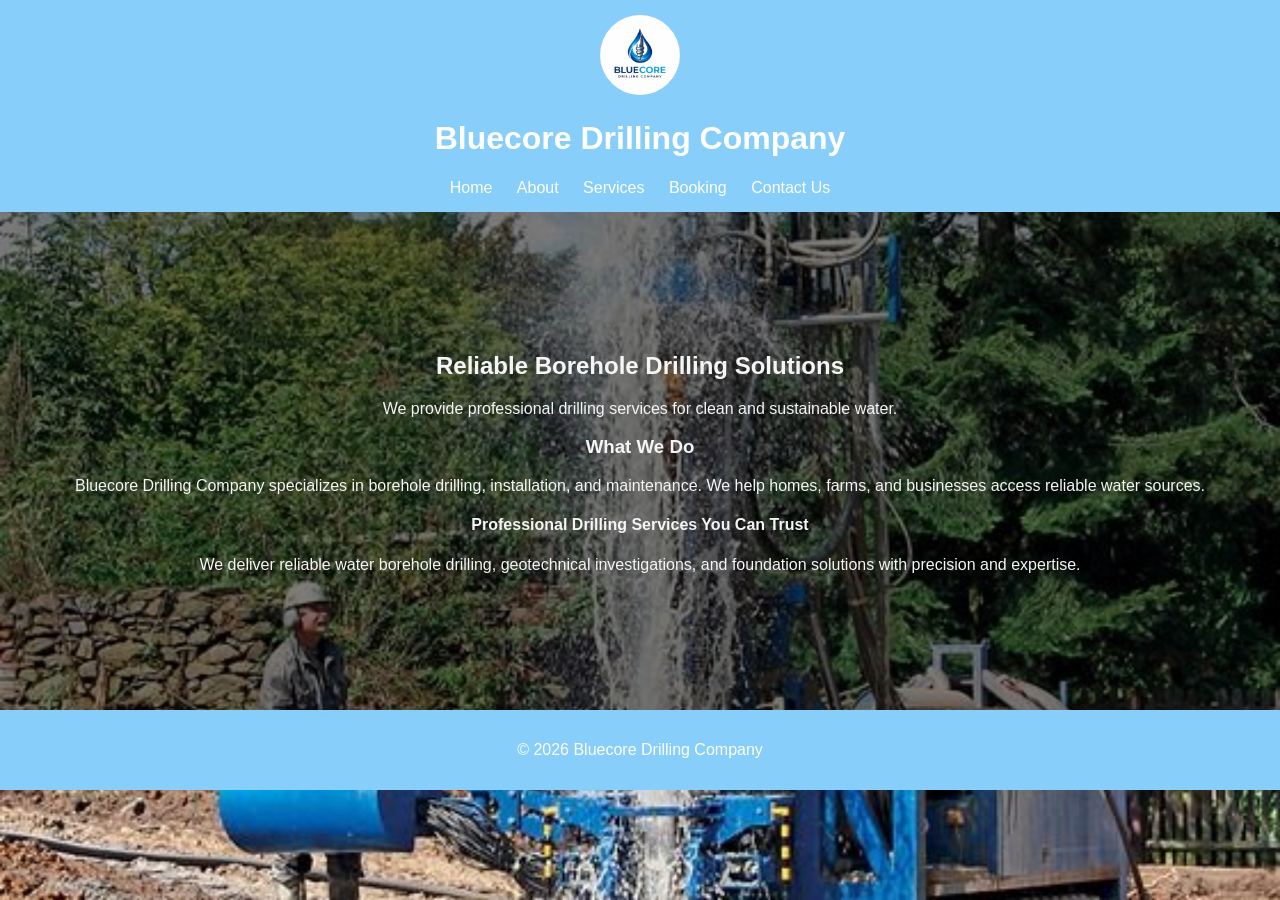
<file: index.html>
<!DOCTYPE html>
<html>
<head>
    <title>Bluecore Drilling Company</title>
    <link rel="stylesheet" href="style.css">
    <link rel="stylesheet" href="https://cdnjs.cloudflare.com/ajax/libs/font-awesome/6.5.0/css/all.min.css">
   
</head>
<body class="index" style="background-image: url('images/pic5.jpeg');
background-size: cover;
background-position: center;">

<header>
    <img src="images/logo.jpeg" alt="logo" class="logo">
      <h1>Bluecore Drilling Company</h1>
     <nav>
        <a href="index.html">Home</a>
         <a href="about.html">About</a>
        <a href="services.html">Services</a>
        <a href="booking.html">Booking</a>
        <a href="contact.html">Contact Us</a>
    </nav>
   
</header>
<center>
<section class="hero">
    <h2>Reliable Borehole Drilling Solutions</h2>
    <p>We provide professional drilling services for clean and sustainable water.</p>
    <h3>What We Do</h3>
    <p>
        Bluecore Drilling Company specializes in borehole drilling, installation,
        and maintenance. We help homes, farms, and businesses access reliable water sources.
    </p>
  <h4>Professional Drilling Services You Can Trust</h4>
  <p>We deliver reliable water borehole drilling, geotechnical investigations, and foundation solutions with precision and expertise.</p>
  
</section>
</center>
<footer>
    <p>&copy; 2026 Bluecore Drilling Company</p>
</footer>


</body>

</html>
</file>
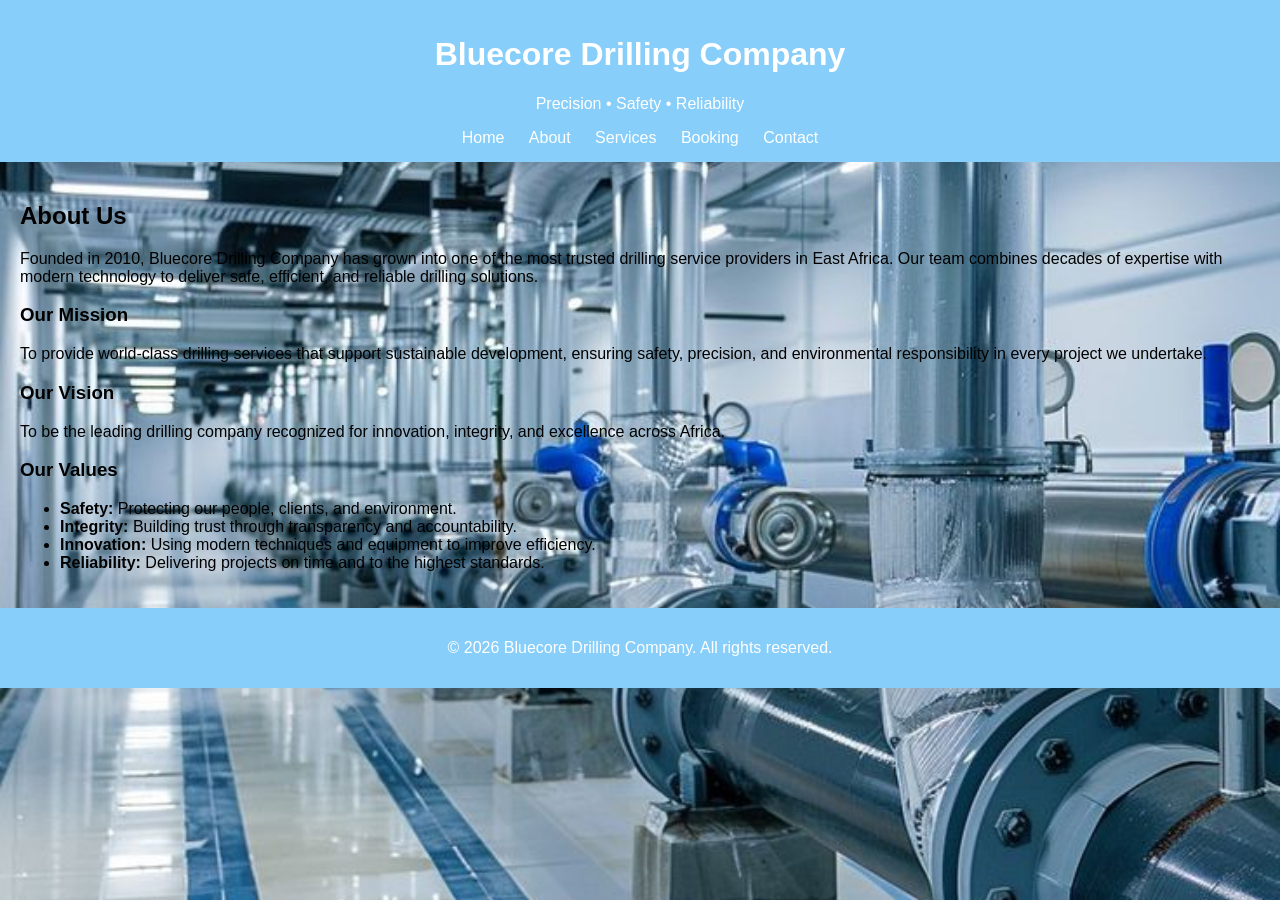
<file: about.html>
<!DOCTYPE html>
<html lang="en">
<head>
  <meta charset="UTF-8">
  <meta name="viewport" content="width=device-width, initial-scale=1.0">
  <title>BlueCore Drilling Company- About Us</title>
  <link rel="stylesheet" href="style.css">
  <link rel="stylesheet" href="https://cdnjs.cloudflare.com/ajax/libs/font-awesome/6.5.0/css/all.min.css">
</head>
<body class="about" style="background-image: url('images/pic4.jpeg');
background-size: cover;
background-position: center;"
>
  <header>
    <h1>Bluecore Drilling Company</h1>
    <p>Precision • Safety • Reliability</p>
 

  <nav>
    <a href="index.html">Home</a>
    <a href="about.html">About</a>
    <a href="services.html">Services</a>
    <a href="booking.html">Booking</a>
    
    <a href="contact.html">Contact</a>
  </nav>
 </header>
  <section>
    <h2>About Us</h2>
    <p>Founded in 2010, Bluecore Drilling Company has grown into one of the most trusted drilling service providers in East Africa. Our team combines decades of expertise with modern technology to deliver safe, efficient, and reliable drilling solutions.</p>

    <h3>Our Mission</h3>
    <p>To provide world‑class drilling services that support sustainable development, ensuring safety, precision, and environmental responsibility in every project we undertake.</p>

    <h3>Our Vision</h3>
    <p>To be the leading drilling company recognized for innovation, integrity, and excellence across Africa.</p>

    <h3>Our Values</h3>
    <ul>
      <li><strong>Safety:</strong> Protecting our people, clients, and environment.</li>
      <li><strong>Integrity:</strong> Building trust through transparency and accountability.</li>
      <li><strong>Innovation:</strong> Using modern techniques and equipment to improve efficiency.</li>
      <li><strong>Reliability:</strong> Delivering projects on time and to the highest standards.</li>
    </ul>
  </section>

  <footer>
    <p>&copy; 2026 Bluecore Drilling Company. All rights reserved.</p>
  </footer>
</body>
</html>
</file>
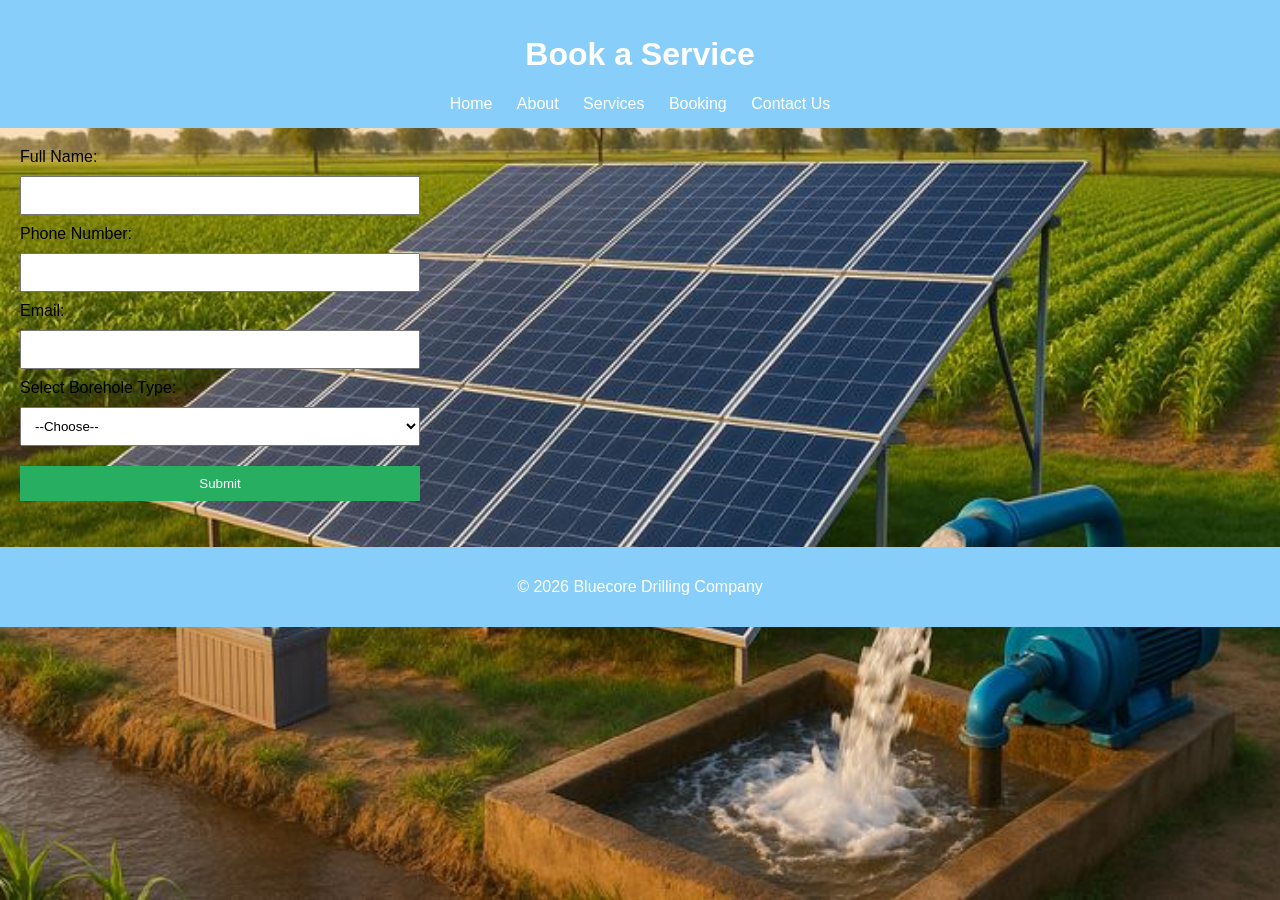
<file: booking.html>
<!DOCTYPE html>
<html>
<head>
    <title>Booking - Bluecore Drilling Company</title>
    <link rel="stylesheet" href="style.css">
    <link rel="stylesheet" href="https://cdnjs.cloudflare.com/ajax/libs/font-awesome/6.5.0/css/all.min.css">
</head>
<body class="booking"  style="background-image: url('images/pic1.jfif');
background-size: cover;
background-position: center;">

<header>
    <h1>Book a Service</h1>
    <nav>
        <a href="index.html">Home</a>
         <a href="about.html">About</a>
        <a href="services.html">Services</a>
        <a href="booking.html">Booking</a>
        <a href="contact.html">Contact Us</a>
    </nav>
</header>

<section>
    <form id="bookingForm">
        <label>Full Name:</label>
        <input type="text" required>

        <label>Phone Number:</label>
        <input type="tel" required>

        <label>Email:</label>
        <input type="email" required>

        <label>Select Borehole Type:</label>
        <select required>
            <option value="">--Choose--</option>
            <option>Manual Borehole</option>
            <option>Automatic (Solar Powered)</option>
        </select>

        <button type="submit">Submit</button>
    </form>

    <p id="message"></p>
</section>

<script>
document.getElementById("bookingForm").addEventListener("submit", function(e) {
    e.preventDefault();
    document.getElementById("message").innerText = "Booking submitted successfully!";
});
</script>

<footer>
    <p>&copy; 2026 Bluecore Drilling Company</p>
</footer>

</body>
</html>
</file>
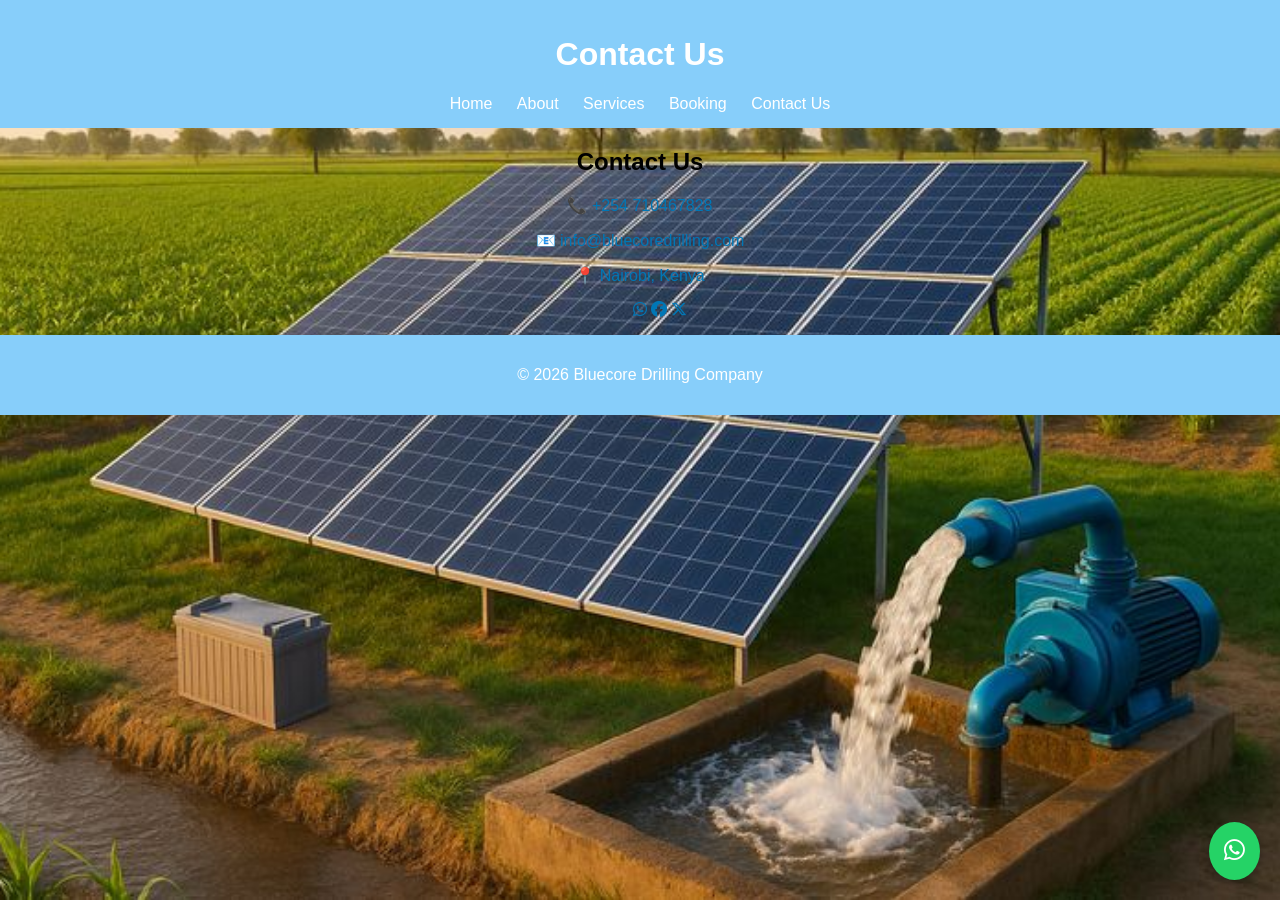
<file: contact.html>
<!DOCTYPE html>
<html>
<head>
    <title>Contact Us - Bluecore Drilling Company</title>
    <link rel="stylesheet" href="style.css">
    <link rel="icon" href="favicon.png">
    <link rel="stylesheet" href="https://cdnjs.cloudflare.com/ajax/libs/font-awesome/6.5.0/css/all.min.css">
    
</head>
<body class="contact" style="background-image: url('images/pic1.jfif');
background-size: cover;
background-position: center;">

<header>
    <h1>Contact Us</h1>
    <nav>
        <a href="index.html">Home</a>
         <a href="about.html">About</a>
        <a href="services.html">Services</a>
        <a href="booking.html">Booking</a>
        <a href="contact.html">Contact Us</a>
        
    </nav>
</header>
<center>
<div class="content">
    <h2>Contact Us</h2>

    <!-- Phone -->
    <p>
        📞 
        <a href="tel:+254710467828">
            +254 710467828
        </a>
    </p>

    <!-- Email -->
    <p>
        📧 
        <a href="mailto:info@bluecoredrilling.com?subject=Service Inquiry&body=Hello Roots Drilling Company,">
            info@bluecoredrilling.com
        </a>
    </p>

    <!-- Location -->
    <p>
        📍 
        <a href="https://www.google.com/maps?q=Nairobi,Kenya" target="_blank">
            Nairobi, Kenya
        </a>
    </p>

    <!-- Social Icons -->
     <ul>
    <div class="social-icons">
        <a href="https://wa.me/254710467828" target="_blank">
            <i class="fab fa-whatsapp"></i>
        </a>

        <a href="#" target="_blank">
            <i class="fab fa-facebook"></i>
        </a>

        <a href="#" target="_blank">
            <i class="fab fa-x-twitter"></i>
        </a>
    </div>
</ul>

<footer>
    <p>&copy; 2026 Bluecore Drilling Company</p>
</footer>
<a href="https://wa.me/254710467828" class="whatsapp-float" target="_blank">
    <i class="fab fa-whatsapp"></i>
</a>
</center>
</body>
</html>
</file>
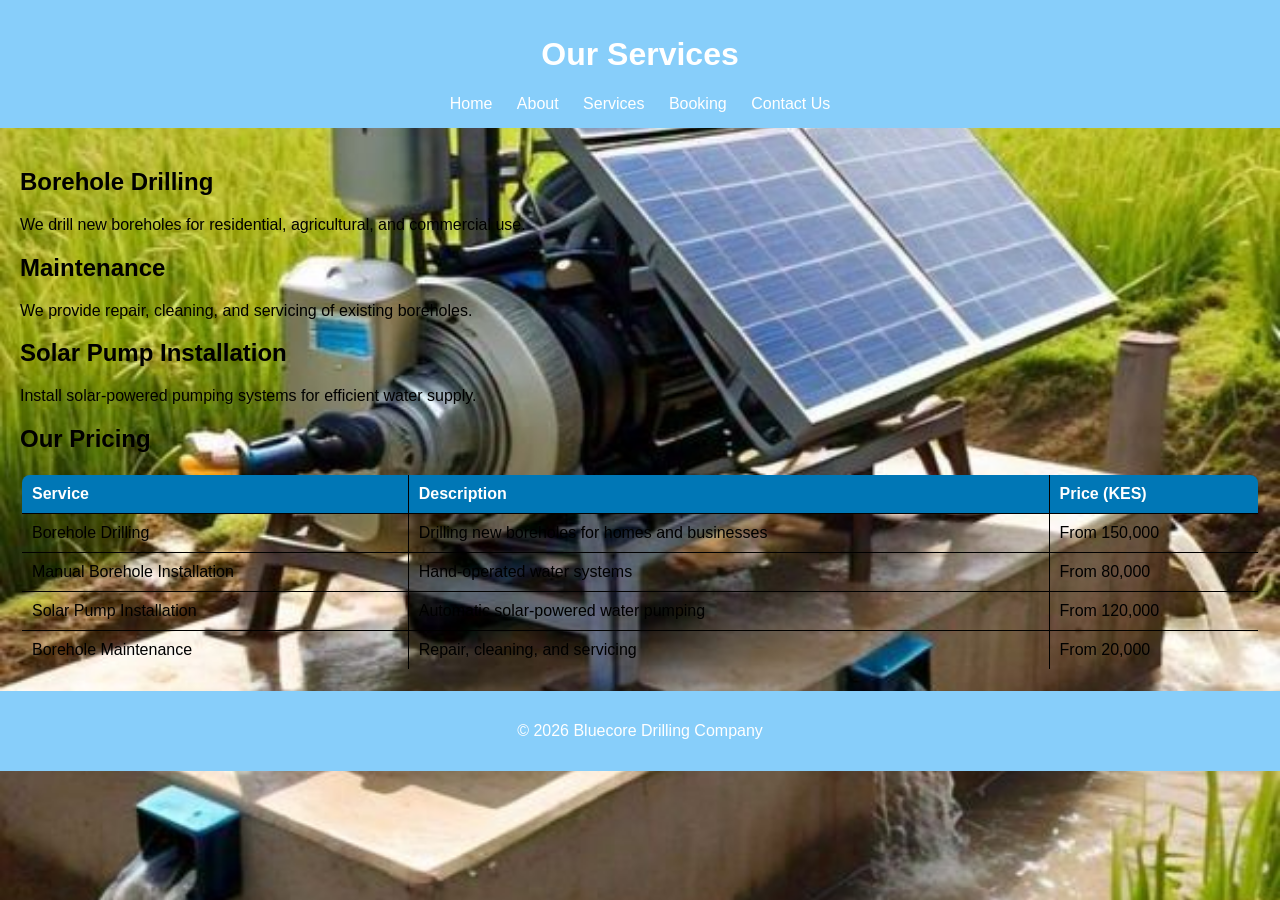
<file: services.html>
<!DOCTYPE html>
<html>
<head>
    <title>Services - Bluecore Drilling Company</title>
    <link rel="stylesheet" href="style.css">
    <link rel="stylesheet" href="https://cdnjs.cloudflare.com/ajax/libs/font-awesome/6.5.0/css/all.min.css">
</head>
<body class="services"  style="background-image: url('images/pic2.jfif');
background-size: cover;
background-position: center;">

<header>
    <h1>Our Services</h1>
    <nav>
        <a href="index.html">Home</a>
         <a href="about.html">About</a>
        <a href="services.html">Services</a>
        <a href="booking.html">Booking</a>
        <a href="contact.html">Contact Us</a>
    </nav>
</header>

<section>
    <h2>Borehole Drilling</h2>
    <p>We drill new boreholes for residential, agricultural, and commercial use.</p>

    <h2>Maintenance</h2>
    <p>We provide repair, cleaning, and servicing of existing boreholes.</p>

    <h2>Solar Pump Installation</h2>
    <p>Install solar-powered pumping systems for efficient water supply.</p>

<div class ="content"><h2>Our Pricing</h2>

<table class="services-table">
    <thead>
        <tr>
            <th>Service</th>
            <th>Description</th>
            <th>Price (KES)</th>
        </tr>
    </thead>
    <tbody>
        <tr>
            <td>Borehole Drilling</td>
            <td>Drilling new boreholes for homes and businesses</td>
            <td>From 150,000</td>
        </tr>
        <tr>
            <td>Manual Borehole Installation</td>
            <td>Hand-operated water systems</td>
            <td>From 80,000</td>
        </tr>
        <tr>
            <td>Solar Pump Installation</td>
            <td>Automatic solar-powered water pumping</td>
            <td>From 120,000</td>
        </tr>
        <tr>
            <td>Borehole Maintenance</td>
            <td>Repair, cleaning, and servicing</td>
            <td>From 20,000</td>
        </tr>
    </tbody>
</table></div>
</section>


<footer>
    <p>&copy; 2026 Bluecore Drilling Company</p>
</footer>

</body>
</html>
</file>
<file: style.css>
body {
    font-family: Arial, sans-serif;
    margin: 0;
    background:white;
}

header {
    background: lightskyblue;
    color: white;
    padding: 15px;
    text-align: center;
}

nav a {
    margin: 10px;
    color: white;
    text-decoration: none;
}

nav a:hover {
    text-decoration: underline;
}

section {
    padding: 20px;
}

form {
    display: flex;
    flex-direction: column;
    max-width: 400px;
}

input, select, button {
    margin: 10px 0;
    padding: 10px;
}

button {
    background: #27ae60;
    color: white;
    border: none;
    cursor: pointer;
}

button:hover {
    background: #219150;
}

footer {
    text-align: center;
    padding: 15px;
    background: lightskyblue;
    color: white;
}
.services-table {
    width: 100%;
    border-collapse: collapse;
    margin-top: 20px;
    background: white;
    border-radius: 10px;
    overflow: hidden;
}

.services-table th {
    background: #0077b6;
    color: white;
    padding: 12px;
    text-align: left;
}

.services-table td {
    padding: 12px;
    border-bottom: 1px solid #ddd;
}

.services-table tr:hover {
    background: #f1f1f1;
}

/* Mobile responsive table */
@media screen {
    
}
/* Table */
.services-table {
    width: 100%;
    border-collapse :collapse; 
    background:none;
    border :2px solid black; /* outer border */
}

/* Header cells */
.services-table th {
    background: #0077b6;
    color: white;
    padding: 10px;
    border: 1px solid black; /* black borders */
}

/* Table cells */
.services-table td {
    padding: 10px;
    border: 1px solid black; /* black borders */
}

/* Optional: hover effect */
.services-table tr:hover {
    background:transparent;
}

/* Links */
a {
    color: #0077b6;
    text-decoration: none;
}

a:hover {
    text-decoration: underline;
}

/* WhatsApp floating button */
.whatsapp-float {
    position: fixed;
    bottom: 20px;
    right: 20px;
    background: #25D366;
    color: white;
    font-size: 24px;
    padding: 15px;
    border-radius: 50%;
    box-shadow: 0 4px 10px rgba(0,0,0,0.3);
    z-index: 1000;
}

.whatsapp-float:hover {
    transform: scale(1.1);
}
.hero{
  background-image: linear-gradient(rgba(0,0,0,0.5), rgba(0,0,0,0.5)),
                    url("images/pic5.jpeg");
  background-size: cover;
  background-position: center;
  background-attachment: fixed;
  padding: 120px 20px;
  color: whitesmoke;
}
body {
  
  background-size: cover;
  background-repeat: no-repeat;
  background-position: center;
  background-attachment: fixed;
}
.form{
  background-image: linear-gradient(rgba(0,0,0,0.5), rgba(0,0,0,0.5)),
                    url("images/pic3.jpeg");
  background-size: cover;
  background-position: center;
  padding: 120px 20px;
  color: white;
}
.logo {
    width: 80px;
    height: 80px;
    border-radius: 50%;
    object-fit: cover;
    border: 3px blue;
    

}
header{
    text-align: center;
}
</file>
